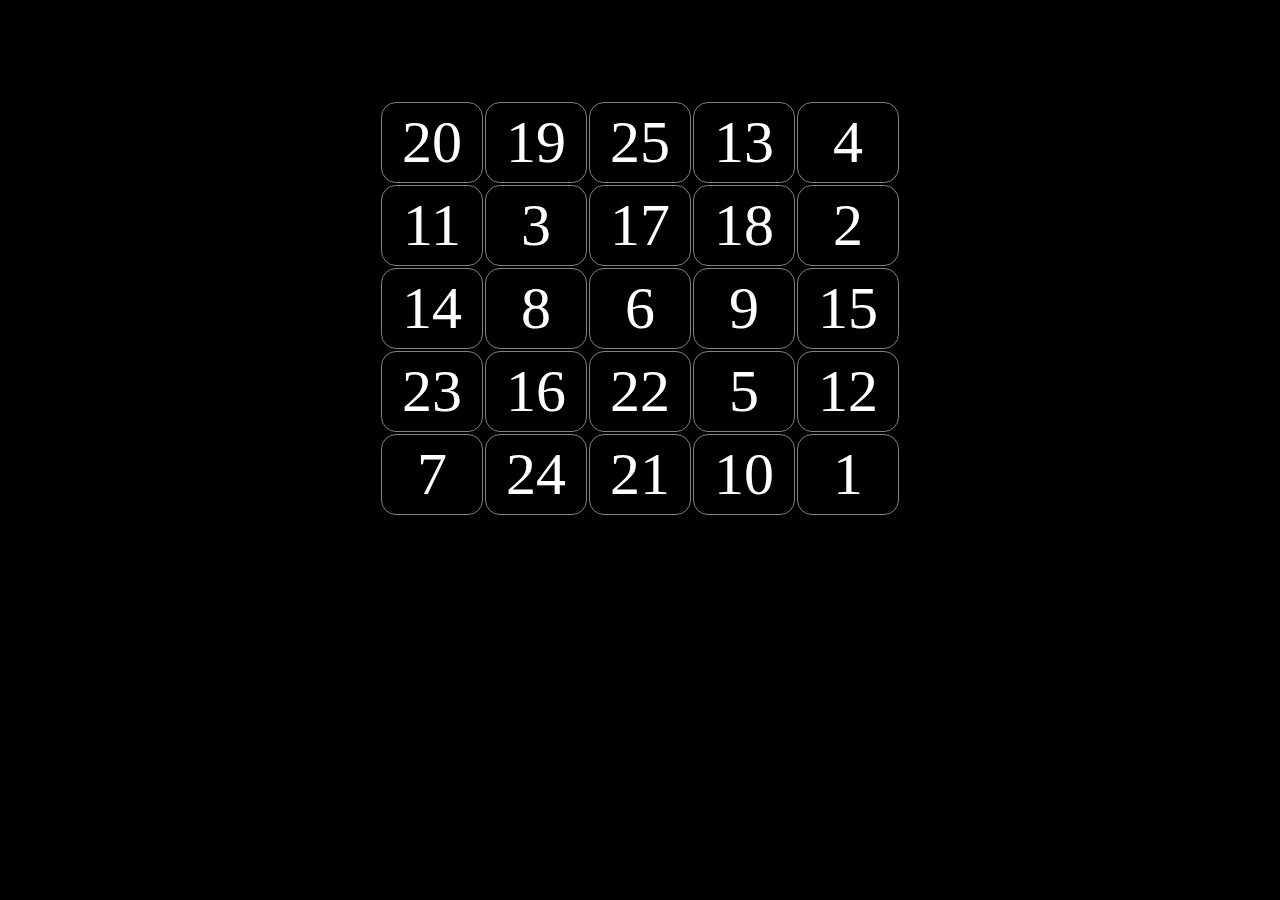
<file: Bingo Game/index.html>
<!DOCTYPE html>
<html lang="en">

<head>
    <meta charset="UTF-8">
    <meta http-equiv="X-UA-Compatible" content="IE=edge">
    <meta name="viewport" content="width=device-width, initial-scale=1.0">
    <link rel="stylesheet" type="text/css" href="./style.css">
    <title>Bigno Game</title>
</head>

<body>
    <div class="letter-container">
        <table id="letter-table">
            <tr>
                <td class="bingo-letter">b</td>
                <td class="bingo-letter">i</td>
                <td class="bingo-letter">n</td>
                <td class="bingo-letter">g</td>
                <td class="bingo-letter">o</td>
            </tr>
        </table>
    </div>
    <div class="bingo-container">
        <table class="bingo-table">
        </table>
    </div>
    <div class="pop-up">
        <img src="./images/firework.png">
        <h1>Congradulations,hey you won</h1>
        <button onclick="closepopup()">PlayAgain</button>
    </div>
    <script src="./main.js"></script>
</body>

</html>
</file>
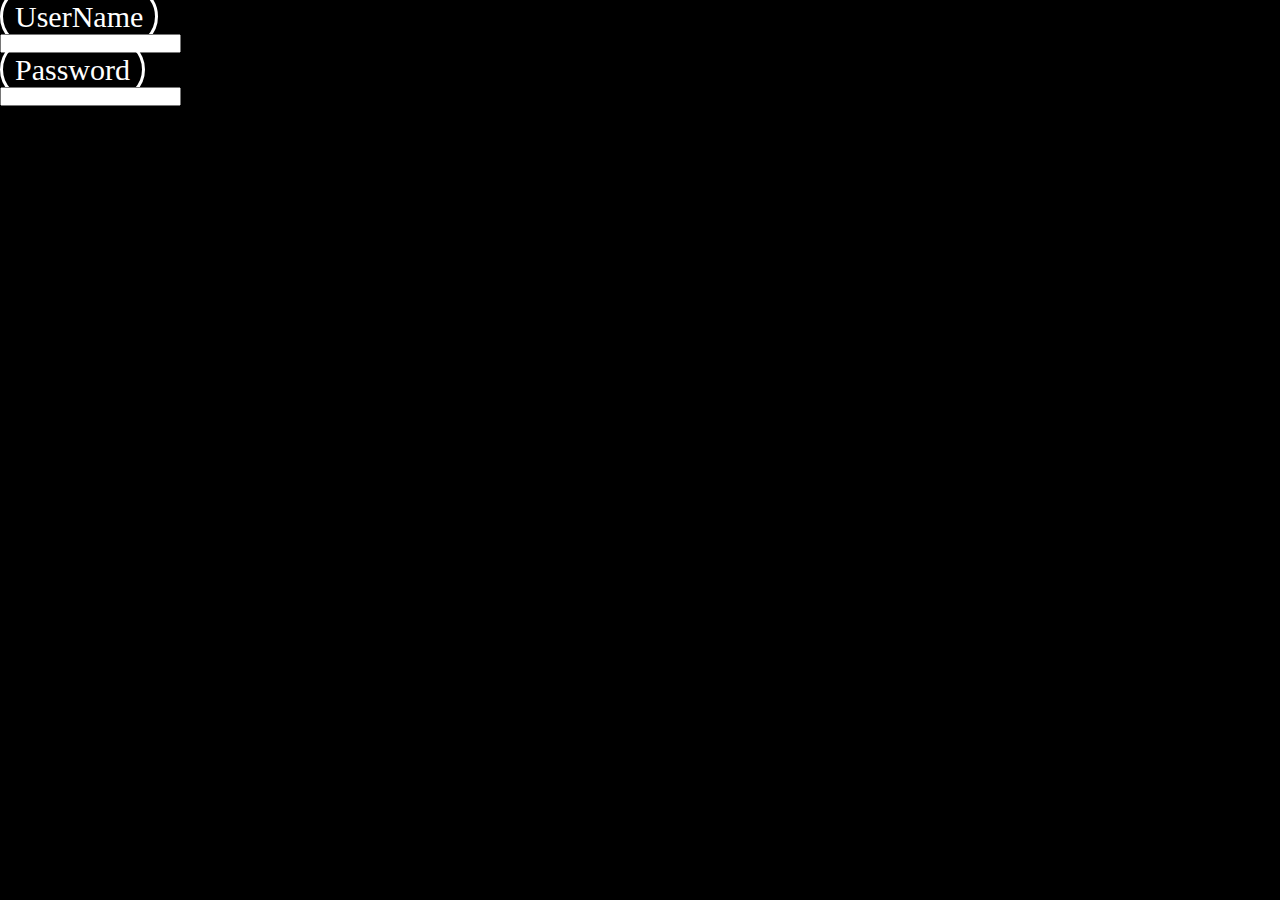
<file: Bingo Game/Login.html>
<!DOCTYPE html>
<html lang="en">

<head>
    <meta charset="UTF-8">
    <meta http-equiv="X-UA-Compatible" content="IE=edge">
    <meta name="viewport" content="width=device-width, initial-scale=1.0">
    <link rel="stylesheet" type="text/css" href="./login.css">
    <title>Bingo Game login</title>
</head>

<body>
    <label for="name">UserName</label><br>
    <input type="text" name="PlayerName" id="name"><br>
    <label for="name">Password</label><br>
    <input type="password" name="PlayerPassword" id="password">

</body>

</html>
</file>
<file: Bingo Game/style.css>
*{
    margin: 0;
    padding: 0;
    text-align: center;
}
body{
    width:100%;
    height:100vh;
    overflow:hidden;
    background-color:black;
    font-family:"poppins";
}
.bingo-table tr .cellFormat{
    font-size:60px;
    font-family:"sofia pro light";
    border:1px solid grey;
    border-radius:15px;
    padding:5px 20px;
    transition:0.02s;
}
.bingo-table .cellFormat:hover{
    background-color:rgb(68, 68, 68);
    cursor:pointer;
}
.bingo-letter{
    text-shadow:0 0 7px #fff,0 0 10px #fff,0 0 82px #0fa,0 0 92px #0fa,0 0 102px #0fa,0 0 151px #0fa;
    font-size:90px;
    color:white;
    font-family:"sofia pro light";
    letter-spacing:65px;
    display:none;
}
.bingo-container{
    display:flex;
    padding-top:100px;
    justify-content:center;
}
.letter-container{
    display:flex;
    justify-content:center;
}
.main-table-cell{
    color:#fff;
}
.strickout{
   text-decoration:line-through;
   color:rgb(21, 255, 21);
   pointer-events:none;
}
.show-bingo{
    display:inline;
    text-align: center;
}
.pop-up{
    width:500px;
    height:300px;
    background-color:white;
    border-radius:30px;
    border:1px solid #fff;
    position:absolute;
    top:50%;
    left:50%;
    transform:translate(-50%, -50%);
    visibility:hidden;
}
.open-popup{
    visibility:visible;
}
.pop-up h1{
    color:black;
    padding:0px 100px;
}
.pop-up button{
    padding:10px 20px;
    border-radius:25px;
    font-size:18px;
    background-color:black;
    color:#fff;
    margin-top:20px;

}
.pop-up img{
    height:80px;
    width:auto;
    padding-top:20px;
}
</file>
<file: Bingo Game/login.css>
*{
    margin: 0;
    padding: 0;
    box-sizing:border-box;
}
body{
    overflow: hidden;
    background-color:black;
    color:white;
    font-family:"sofia pro";
}
label{
    font-size:30px;
    border-radius:2rem;
    border:0.2rem solid #fff;
    padding:0.4em;
    box-shadow:0 0 .2rem #fff,
               0 0 .2rem #fff,
               0 0 2rem #bc13fe,
               0 0 2.8rem #bc13fe,
               0 0 2.8rem #bc13fe,
               insert 0 0 1.3rem #bc13fe;
}
input{
    
}
</file>
